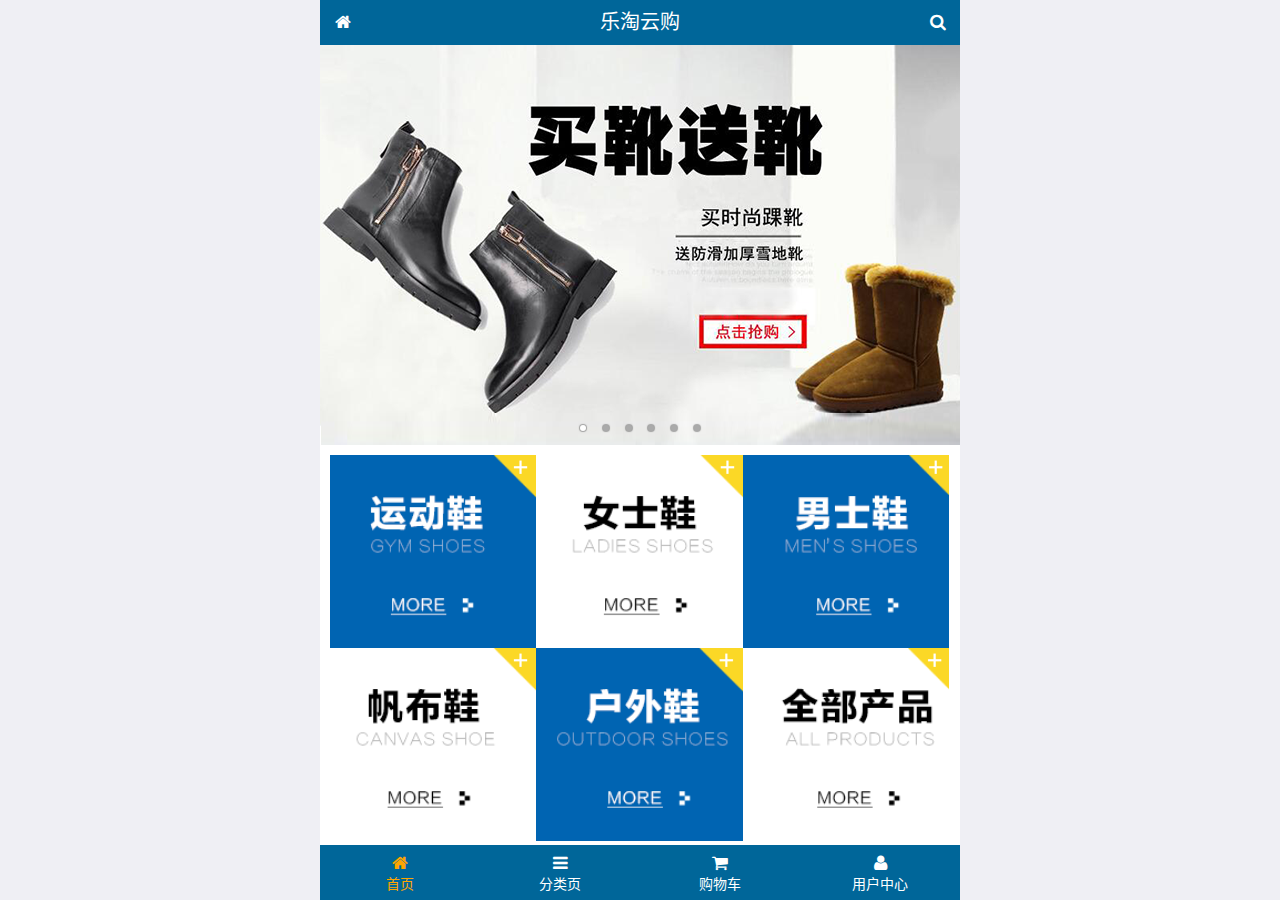
<file: public/mobile/index.html>
<!DOCTYPE html>
<html lang="zh-CN">
<head>
  <meta charset="UTF-8">
  <title>乐淘商城</title>
  <meta name="viewport" content="width=device-width, user-scalable=no, initial-scale=1.0, maximum-scale=1.0, minimum-scale=1.0">
  <!-- 引入字体图标库的css -->
  <link rel="stylesheet" href="./lib/fa/css/font-awesome.min.css">
  <link rel="stylesheet" href="./lib/mui/css/mui.css">
  <link rel="stylesheet" href="./css/common.css">
  <link rel="stylesheet" href="./css/index.css">
  <link rel="icon" href="favicon.ico">
</head>
<body>
<!--<span class="fa fa-pause"></span>-->
<!--<span class="mui-icon mui-icon-camera"></span>-->

<!-- 全屏容器 -->
<div class="lt_container">

  <!-- 乐淘头部 -->
  <div class="lt_header">
    <a href="index.html" class="icon_left"><i class="fa fa-home"></i></a>
    <h3>乐淘云购</h3>
    <a href="search.html" class="icon_right"><i class="fa fa-search"></i></a>
  </div>

  <!-- 乐淘主体 -->
  <div class="lt_main">
    <div class="mui-scroll-wrapper">
      <div class="mui-scroll">
        <!--这里放置真实显示的DOM内容-->

        <!-- 轮播图 -->
        <div class="mui-slider">

          <!-- 图片区域 -->
          <div class="mui-slider-group mui-slider-loop">
            <!-- 添加假图 -->
            <div class="mui-slider-item mui-slider-item-duplicate">
              <a href="#"><img src="./images/banner6.png" /></a>
            </div>

            <div class="mui-slider-item"><a href="#"><img src="./images/banner1.png" /></a></div>
            <div class="mui-slider-item"><a href="#"><img src="./images/banner2.png" /></a></div>
            <div class="mui-slider-item"><a href="#"><img src="./images/banner3.png" /></a></div>
            <div class="mui-slider-item"><a href="#"><img src="./images/banner4.png" /></a></div>
            <div class="mui-slider-item"><a href="#"><img src="./images/banner5.png" /></a></div>
            <div class="mui-slider-item"><a href="#"><img src="./images/banner6.png" /></a></div>

            <!-- 添加假图 -->
            <div class="mui-slider-item mui-slider-item-duplicate">
              <a href="#"><img src="./images/banner1.png" /></a>
            </div>
          </div>

          <!-- 小圆点结构 -->
          <div class="mui-slider-indicator">
            <div class="mui-indicator mui-active"></div>
            <div class="mui-indicator"></div>
            <div class="mui-indicator"></div>
            <div class="mui-indicator"></div>
            <div class="mui-indicator"></div>
            <div class="mui-indicator"></div>
          </div>

        </div>

        <!-- 导航区域 -->
        <div class="lt_nav">
          <ul class="mui-clearfix">
            <li><a href="#"><img src="./images/nav1.png" alt=""></a></li>
            <li><a href="#"><img src="./images/nav2.png" alt=""></a></li>
            <li><a href="#"><img src="./images/nav3.png" alt=""></a></li>
            <li><a href="#"><img src="./images/nav4.png" alt=""></a></li>
            <li><a href="#"><img src="./images/nav5.png" alt=""></a></li>
            <li><a href="#"><img src="./images/nav6.png" alt=""></a></li>
          </ul>
        </div>

        <!-- 产品区域 -->
        <div class="lt_product">
          <ul>
            <li class="lt_product_item">
              <a href="#">
                <img src="./images/product.jpg" alt="">
                <p class="info mui-ellipsis-2">adidas阿迪达斯 男式 场下休闲篮球鞋S83700场下休闲篮球鞋S83700 </p>
                <p>
                  <span class="price">¥560</span>
                  <span class="oldPrice">¥580</span>
                </p>
                <button class="mui-btn mui-btn-primary">立即购买</button>
              </a>
            </li>
            <li class="lt_product_item">
              <a href="#">
                <img src="./images/product.jpg" alt="">
                <p class="info mui-ellipsis-2">adidas阿迪达斯 男式 场下休闲篮球鞋S83700场下休闲篮球鞋S83700 </p>
                <p>
                  <span class="price">¥560</span>
                  <span class="oldPrice">¥580</span>
                </p>
                <button class="mui-btn mui-btn-primary">立即购买</button>
              </a>
            </li>
            <li class="lt_product_item">
              <a href="#">
                <img src="./images/product.jpg" alt="">
                <p class="info mui-ellipsis-2">adidas阿迪达斯 男式 场下休闲篮球鞋S83700场下休闲篮球鞋S83700 </p>
                <p>
                  <span class="price">¥560</span>
                  <span class="oldPrice">¥580</span>
                </p>
                <button class="mui-btn mui-btn-primary">立即购买</button>
              </a>
            </li>
            <li class="lt_product_item">
              <a href="#">
                <img src="./images/product.jpg" alt="">
                <p class="info mui-ellipsis-2">adidas阿迪达斯 男式 场下休闲篮球鞋S83700场下休闲篮球鞋S83700 </p>
                <p>
                  <span class="price">¥560</span>
                  <span class="oldPrice">¥580</span>
                </p>
                <button class="mui-btn mui-btn-primary">立即购买</button>
              </a>
            </li>
            <li class="lt_product_item">
              <a href="#">
                <img src="./images/product.jpg" alt="">
                <p class="info mui-ellipsis-2">adidas阿迪达斯 男式 场下休闲篮球鞋S83700场下休闲篮球鞋S83700 </p>
                <p>
                  <span class="price">¥560</span>
                  <span class="oldPrice">¥580</span>
                </p>
                <button class="mui-btn mui-btn-primary">立即购买</button>
              </a>
            </li>
            <li class="lt_product_item">
              <a href="#">
                <img src="./images/product.jpg" alt="">
                <p class="info mui-ellipsis-2">adidas阿迪达斯 男式 场下休闲篮球鞋S83700场下休闲篮球鞋S83700 </p>
                <p>
                  <span class="price">¥560</span>
                  <span class="oldPrice">¥580</span>
                </p>
                <button class="mui-btn mui-btn-primary">立即购买</button>
              </a>
            </li>
            <li class="lt_product_item">
              <a href="#">
                <img src="./images/product.jpg" alt="">
                <p class="info mui-ellipsis-2">adidas阿迪达斯 男式 场下休闲篮球鞋S83700场下休闲篮球鞋S83700 </p>
                <p>
                  <span class="price">¥560</span>
                  <span class="oldPrice">¥580</span>
                </p>
                <button class="mui-btn mui-btn-primary">立即购买</button>
              </a>
            </li>
            <li class="lt_product_item">
              <a href="#">
                <img src="./images/product.jpg" alt="">
                <p class="info mui-ellipsis-2">adidas阿迪达斯 男式 场下休闲篮球鞋S83700场下休闲篮球鞋S83700 </p>
                <p>
                  <span class="price">¥560</span>
                  <span class="oldPrice">¥580</span>
                </p>
                <button class="mui-btn mui-btn-primary">立即购买</button>
              </a>
            </li>
          </ul>
        </div>

      </div>
    </div>
  </div>

  <!-- 乐淘底部 -->
  <div class="lt_footer">
    <ul>
      <li><a href="index.html" class="current"><i class="fa fa-home"></i><p>首页</p></a></li>
      <li><a href="category.html"><i class="fa fa-bars"></i><p>分类页</p></a></li>
      <li><a href="cart.html"><i class="fa fa-shopping-cart"></i><p>购物车</p></a></li>
      <li><a href="user.html"><i class="fa fa-user"></i><p>用户中心</p></a></li>
    </ul>
  </div>
</div>


<script src="./lib/zepto/zepto.min.js"></script>
<script src="./lib/mui/js/mui.js"></script>
<script src="./js/common.js"></script>
</body>
</html>
</file>
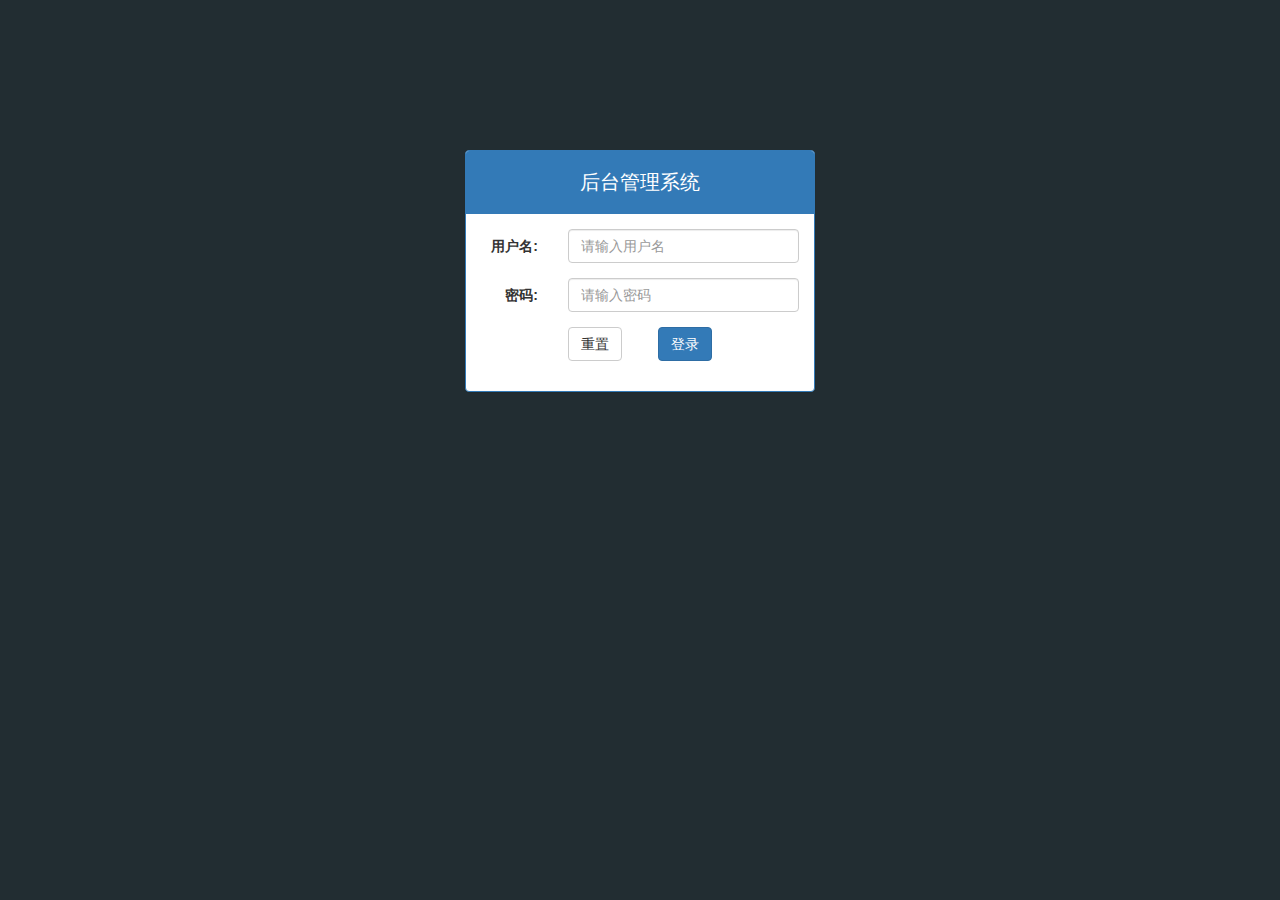
<file: public/admin/login.html>
<!DOCTYPE html>
<html lang="en">
<head>
    <meta charset="UTF-8">
    <meta name="viewport" content="width=device-width, initial-scale=1.0">
    <meta http-equiv="X-UA-Compatible" content="ie=edge">
    <link rel="stylesheet" href="lib/bootstrap/css/bootstrap.css">
    <link rel="stylesheet" href="lib/bootstrap-validator/css/bootstrapValidator.css">
    <link rel="stylesheet" href="css/commetn.css">
    <title>登录页面</title>
</head>
<body class="body-bd">
    <div class="container">
        <div class="col-md-4 col-md-offset-4">
            <!-- 引入面板 -->
            <div class="panel panel-primary mt-150">
               <div class="panel-heading">
                   <h4 class="text-center fo-title">后台管理系统</h4>
               </div>
               <div class="panel-body">
                 <!-- 插入表格 -->
                        <form class="form-horizontal" id="form">
                            <!-- 用户名 -->
                            <div class="form-group">
                                <label for="username" class="col-sm-3 control-label">用户名:</label>
                                <div class="col-sm-9">
                                <input type="text" autocomplete="off" class="form-control" id="username" placeholder="请输入用户名" name="username">
                            </div>
                            </div>
                            <!-- 密码 -->
                            <div class="form-group">
                                <label for="password" class="col-sm-3 control-label">密码:</label>
                                <div class="col-sm-9">
                                <input type="password" class="form-control" id="password" placeholder="请输入密码" name="password">
                            </div>
                            </div>
                            <!-- 登录 -->
                            <div class="form-group">
                                <div class="col-sm-offset-3 col-sm-6">
                                    <button type="reset" class="btn btn-default">重置</button>
                                    <button type="submit" class="btn btn-primary pull-right">登录</button>
                                </div>
                            </div>
                      </form>
               </div>
            </div>
        </div>
    </div>
    
    <script src="lib/jquery/jquery.js"></script>
    <script src="lib/bootstrap/js/bootstrap.js"></script>
    <script src="lib/bootstrap-validator/js/bootstrapValidator.js"></script>
    <script src="js/login.js"></script>
</body>
</html>
</file>
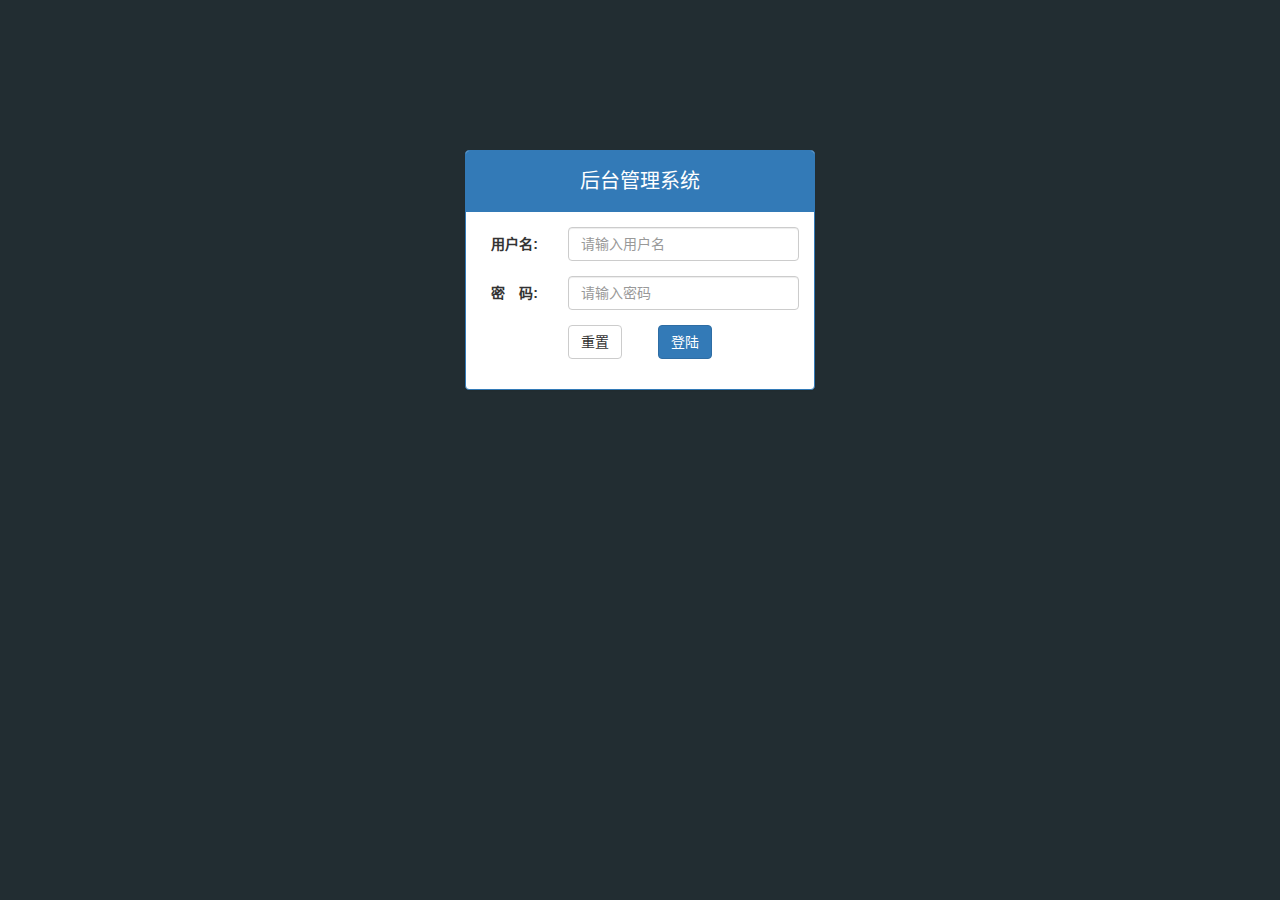
<file: public/manage/login.html>
<!DOCTYPE html>
<html lang="zh-CN">
<head>
  <meta charset="UTF-8">
  <title>乐淘电商</title>
  <link rel="stylesheet" href="lib/bootstrap/css/bootstrap.css">
  <link rel="stylesheet" href="lib/bootstrap-validator/css/bootstrapValidator.min.css">
  <link rel="stylesheet" href="lib/nprogress/nprogress.css">
  <link rel="stylesheet" href="css/common.css">
</head>
<body class="body_bg">


<div class="container">
  <div class="col-lg-4 col-lg-offset-4 mt_150">
    <div class="panel panel-primary">
      <div class="panel-heading">
        <h3 class="panel-title text-center">后台管理系统</h3>
      </div>
      <div class="panel-body">
        <form class="form-horizontal" id="form">
          <div class="form-group">
            <label for="username" class="col-sm-3 control-label">用户名:</label>
            <div class="col-sm-9">
              <input type="text" class="form-control" id="username" name="username" placeholder="请输入用户名">
            </div>
          </div>
          <div class="form-group">
            <label for="password" class="col-sm-3 control-label">密　码:</label>
            <div class="col-sm-9">
              <input type="password" class="form-control" name="password" id="password" placeholder="请输入密码">
            </div>
          </div>
          <div class="form-group">
            <div class="col-sm-offset-3 col-sm-6">
              <button type="reset" class="btn btn-default pull-left">重置</button>
              <button type="submit" class="btn btn-primary pull-right">登陆</button>
            </div>
          </div>
        </form>
      </div>
    </div>
  </div>
</div>



<script src="lib/jquery/jquery.min.js"></script>
<script src="lib/bootstrap/js/bootstrap.min.js"></script>
<script src="lib/bootstrap-validator/js/bootstrapValidator.min.js"></script>
<script src="lib/nprogress/nprogress.js"></script>
<script src="js/common.js"></script>
<script src="js/login.js"></script>

</body>
</html>
</file>
<file: public/mobile/css/common.css>
html, body {
  width: 100%;
  height: 100%;
}

ul {
  list-style: none;
  margin: 0;
  padding: 0;
}
img {
  display: block;
  width: 100%;
}

/* 全屏容器 */
.lt_container {
  width: 100%;
  height: 100%;
  background-color: #fff;
  min-width: 320px;
  max-width: 640px;
  margin: 0 auto;
  position: relative;
  padding-top: 45px;
  padding-bottom: 55px;
}

.lt_header {
  position: absolute;
  left: 0;
  top: 0;
  width: 100%;
  height: 45px;
  background-color: #006699;
  padding-left: 45px;
  padding-right: 45px;
}

.lt_header .icon_left,
.lt_header .icon_right {
  width: 45px;
  height: 45px;
  line-height: 45px;
  text-align: center;
  position: absolute;
  top: 0;
  color: #fff;
}
.lt_header .icon_left {
  left: 0;
}
.lt_header .icon_right {
  right: 0;
}

.lt_header h3 {
  height: 45px;
  line-height: 45px;
  color: #fff;
  font-size: 20px;
  text-align: center;
  margin: 0;
  font-weight: normal;
}



.lt_footer {
  position: absolute;
  left: 0;
  bottom: 0;
  width: 100%;
  height: 55px;
  background-color: #006699;
  overflow: hidden;
}
.lt_footer li {
  float: left;
  width: 25%;
  text-align: center;
}
.lt_footer li a {
  width: 100%;
  height: 100%;
  display: block;
  color: #fff;
  padding-top: 8px;
}
.lt_footer li p {
  color: #fff;
  margin: 0;
}

.lt_footer li a.current {
  color: orange;
}
.lt_footer li a.current p{
  color: orange;
}



.lt_main {
  width: 100%;
  height: 100%;
  position: relative;
}



/* 公共的搜索框样式 */
.lt_search {
  padding: 10px;
  position: relative;
}
.lt_search .search_input {
  height: 34px;
  font-size: 12px;
  margin: 0;
  border-radius: 5px;
  border: 1px solid #007AFF;
}
.lt_search .search_btn {
  position: absolute;
  right: 10px;
  top: 10px;
  border-radius: 0 5px 5px 0;
}



/* 公共的商品样式 */
.lt_product {
  padding: 10px;
}
.lt_product_item {
  border: 1px solid #ccc;
  padding: 10px;
  float: left;
  width: 48%;
  margin-bottom: 10px;
  text-align: center;
}
.lt_product_item a {
  display: block;
  width: 100%;
  height: 100%;
}
.lt_product_item:nth-child(2n+1) {
  margin-right: 4%;
}
.lt_product_item .info {
  text-align: left;
  height: 40px;
}
.lt_product_item .price {
  color: red;
}
.lt_product_item .oldPrice {
  text-decoration: line-through;
}

.lt_product_item img {
  width: 130px;
  height: 130px;
  margin: 0 auto;
}



/* 公共的尺码样式 */
.lt_size span {
  width: 25px;
  height: 25px;
  text-align: center;
  line-height: 25px;
  display: inline-block;
  border: 1px solid #ccc;
  font-size: 12px;
  margin: 3px 0;
}
.lt_size span.current {
  background-color: orange;
  color: #fff;
}
</file>
<file: public/mobile/css/index.css>
.lt_nav {
  padding: 10px;
}
.lt_nav li {
  float: left;
  width: 33.3%;
}
.lt_nav li a {
  display: block;
}
</file>
<file: public/admin/css/commetn.css>
/* 登录页面 */
.body-bd{
    background-color: #222D32;
}
.fo-title{
    font-size: 20px;
    color: #fff;
}
.mt-150{
    margin-top: 150px;
}
/* index页面 */
/* 左侧边栏 */
*{
    margin: 0;
    padding: 0;
    box-sizing: border-box;
}
i,span{
    font-style: normal;
}
html,body{
    height: 100%;
}
a,
a:hover,
a:focus{
    text-decoration: none;
    color: #fff;
}
.lt_aside{
    width: 180px;
    height: 100%;
    background-color: #222D32;
    position: absolute;
    left: 0;
    top: 0;
    text-align: center;
    z-index: 999;
    transition: left 1s;

}
/* 点击菜单收起侧边栏 */
.lt_aside.now{
    left: -180px;
}
/* 标题 */
.brand{
    height: 50px;
    background-color: #367FA9;
    text-align: center;
    line-height: 50px;
}
.brand a{
    font-size: 24px;
}
/* 头像 */
.user{
    height: 188px;
    text-align: center;
    padding-top: 20px;
}
.user img{
    width: 80px;
    border-radius: 50%;
}
.user p{
    color: #fff;
    font-size: 20px;
}
.nav a{
    display: block;
    height: 40px;
    line-height: 40px;
    border-left: 3px solid transparent;
}
.nav a.current{
    border-left: 3px solid blue;
    background-color: #1D1F21;
}
.nav .child{
    display: none;
}
.nav .child a{
    padding-left: 70px;
    text-align: left;
}
/* 右侧边栏 */
.lt_main{
    width: 100%;
    height: 100%;
    margin: 0;
    padding-left: 180px;
    transition: padding 1s;
}
/* 点击菜单去除padding-left */
.lt_main.now,
.lt_topbar.now{
    padding-left: 0;
}
/* 头部导航 */
.lt_topbar{
    position: fixed;
    top: 0;
    left: 0;
    padding-left: 180px;
    width: 100%;
    height: 50px;
    background-color: #3C8DBC;
    z-index: 99;
    transition: padding 1s;
   
}
.lt_topbar a{
    height: 50px;
    width: 50px;
    height: 50px;
    text-align: center;
    line-height: 50px;
    font-size: 20px;
}

/* index主体 */
.lt_main .container-fluid{
    padding-top: 50px;
}
.lt_main .container-fluid .breadcrumb{
    margin: 20px 0;
}
.lt_main .container-fluid .breadcrumb a{
    color:  #337ab7;
}
.lt_main .container-fluid .breadcrumb a.active{
    color: #777;
}
.echarts_1,
.echarts_2{
    width: 48%;
    height: 400px;
}


/* 用户管理页面 */
.table.table-bordered th, .table.table-bordered td {
    text-align: center;
    vertical-align: middle;
}

.mb-20{
    margin-bottom: 20px;
}
</file>
<file: public/manage/lib/nprogress/nprogress.css>
/* Make clicks pass-through */
#nprogress {
  pointer-events: none;
}

#nprogress .bar {
  background: greenyellow;

  position: fixed;
  z-index: 10000;
  top: 0;
  left: 0;

  width: 100%;
  height: 2px;
}

/* Fancy blur effect */
#nprogress .peg {
  display: block;
  position: absolute;
  right: 0px;
  width: 100px;
  height: 100%;
  box-shadow: 0 0 10px #29d, 0 0 5px #29d;
  opacity: 1.0;

  -webkit-transform: rotate(3deg) translate(0px, -4px);
      -ms-transform: rotate(3deg) translate(0px, -4px);
          transform: rotate(3deg) translate(0px, -4px);
}

/* Remove these to get rid of the spinner */
#nprogress .spinner {
  display: block;
  position: fixed;
  z-index: 1031;
  top: 15px;
  right: 15px;
}

#nprogress .spinner-icon {
  width: 18px;
  height: 18px;
  box-sizing: border-box;

  border: solid 2px transparent;
  border-top-color: #29d;
  border-left-color: #29d;
  border-radius: 50%;

  -webkit-animation: nprogress-spinner 400ms linear infinite;
          animation: nprogress-spinner 400ms linear infinite;
}

.nprogress-custom-parent {
  overflow: hidden;
  position: relative;
}

.nprogress-custom-parent #nprogress .spinner,
.nprogress-custom-parent #nprogress .bar {
  position: absolute;
}

@-webkit-keyframes nprogress-spinner {
  0%   { -webkit-transform: rotate(0deg); }
  100% { -webkit-transform: rotate(360deg); }
}
@keyframes nprogress-spinner {
  0%   { transform: rotate(0deg); }
  100% { transform: rotate(360deg); }
}
</file>
<file: public/manage/css/common.css>
.body_bg {
  background-color: #222D32;
}

html, body {
  width: 100%;
  height: 100%;
}

* {
  margin: 0;
  padding: 0;
}
ul {
  list-style: none;
}

a:link,
a:visited,
a:hover,
a:active {
  text-decoration: none;
}

.red {
  color: #A94442;
}

.table.table-bordered th,
.table.table-bordered td {
  text-align: center;
  vertical-align: middle;
}

.mt_150 {
  margin-top: 150px;
}
.mb_20 {
  margin-bottom: 20px;
}

.panel-title {
  height: 40px;
  line-height: 40px;
  font-size: 20px;
}

/* lt_aside 开始 */
.lt_aside {
  width: 180px;
  height: 100%;
  background-color: #222D32;
  position: fixed;
  left: 0;
  top: 0;
  z-index: 999;
  transition: all 1s;
}
.lt_aside.hidemenu {
  left: -180px;
}


.lt_aside .brand {
  height: 50px;
  line-height: 50px;
  font-size: 24px;
  background-color: #367FA9;
  text-align: center;
}
.lt_aside .brand a {
  color: white;
}

.lt_aside .user {
  height: 180px;
}
.lt_aside .user {
  padding-top: 30px;
}
.lt_aside .user img {
  width: 80px;
  height: 80px;
  border-radius: 50%;
  display: block;
  margin: 0 auto;
}
.lt_aside .user p {
  height: 40px;
  line-height: 40px;
  text-align: center;
  font-size: 18px;
  color: white;
}

.lt_aside .nav a {
  height: 40px;
  line-height: 40px;
  display: block;
  color: white;
  padding-left: 40px;
  border-left: 3px solid transparent;
}
.lt_aside .nav i {
  margin-right: 5px;
}
.lt_aside .nav a.current {
  background-color: #1D1F21;
  border-left: 3px solid #006699;
}
.lt_aside .nav .child a {
  padding-left: 60px;
}

/* lt_aside 结束  */



/* lt_main 开始 */
.lt_main {
  height: 1000px;
  width: 100%;
  padding-left: 180px;
  padding-top: 50px;
  transition: all 1s;
}
.lt_main.hidemenu {
  padding-left: 0px;
}

.lt_topbar {
  height: 50px;
  width: 100%;
  line-height: 50px;
  background-color: #3C8DBC;
  position: fixed;
  top: 0;
  right: 0;
  padding-left: 180px;
  transition: all 1s;
  z-index: 666;
}
.lt_topbar.hidemenu {
  padding-left: 0px;
}

.lt_topbar a {
  width: 50px;
  height: 50px;
  font-size: 16px;
  color: white;
  text-align: center;
}

.breadcrumb {
  margin-top: 20px;
}


.echarts_1,
.echarts_2 {
  width: 48%;
  height: 400px;
}

/* lt_main 结束 */
</file>
<file: public/admin/lib/bootstrap-validator/css/bootstrapValidator.css>
/**
 * BootstrapValidator (http://bootstrapvalidator.com)
 * The best jQuery plugin to validate form fields. Designed to use with Bootstrap 3
 *
 * @author      http://twitter.com/nghuuphuoc
 * @copyright   (c) 2013 - 2014 Nguyen Huu Phuoc
 * @license     MIT
 */

.bv-form .help-block {
    margin-bottom: 0;
}
.bv-form .tooltip-inner {
    text-align: left;
}
.nav-tabs li.bv-tab-success > a {
    color: #3c763d;
}
.nav-tabs li.bv-tab-error > a {
    color: #a94442;
}
</file>
<file: public/manage/lib/bootstrap-validator/css/bootstrapValidator.min.css>
/*!
 * BootstrapValidator (http://bootstrapvalidator.com)
 * The best jQuery plugin to validate form fields. Designed to use with Bootstrap 3
 *
 * @version     v0.5.1, built on 2014-08-22 4:55:09 PM
 * @author      https://twitter.com/nghuuphuoc
 * @copyright   (c) 2013 - 2014 Nguyen Huu Phuoc
 * @license     MIT
 */

.bv-form .help-block{margin-bottom:0}.bv-form .tooltip-inner{text-align:left}.nav-tabs li.bv-tab-success>a{color:#3c763d}.nav-tabs li.bv-tab-error>a{color:#a94442}
</file>
